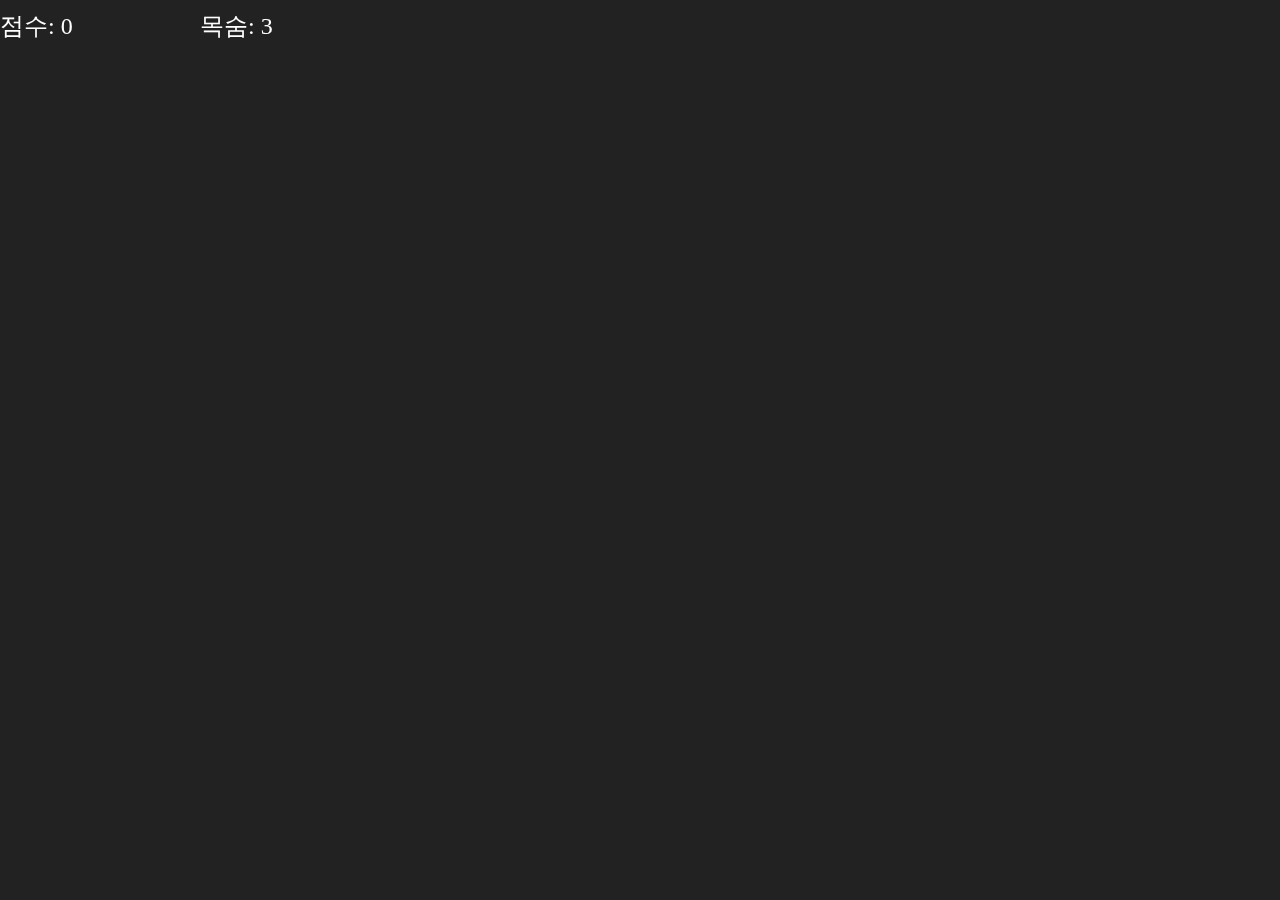
<file: index.html>
<!DOCTYPE html>
<html lang="ko">
  <head>
    <meta charset="UTF-8">
    <meta name="viewport" content="width=device-width, initial-scale=1.0">

    <meta name="mobile-web-app-capable" content="yes">
  <meta name="apple-mobile-web-app-capable" content="yes">
  <meta name="apple-mobile-web-app-status-bar-style" content="black">
  <meta name="apple-mobile-web-app-title" content="Fruit Slice">
  <meta name="viewport" content="width=device-width, initial-scale=1, user-scalable=no">

  <style>
      body {
          -webkit-tap-highlight-color: transparent;
      }
  </style>
    <title>Fruit Game</title>

    <link rel="stylesheet" href="style.css">
  </head>
  <body>
    <div id="scoreBoard">점수: 0</div>
    <div id="livesBoard">목숨: 3</div>
    <div class="game">
        <div class="item apple" style="display: none;"><img src="images/apple.png" alt="사과"></div>
        <div class="item strawberry" style="display: none;"><img src="images/strawberry.png" alt="딸기"></div>
        <div class="item grape" style="display: none;"><img src="images/cherry.png" alt="체리"></div>
        <div class="item bomb" style="display: none;"><img src="images/grape.png" alt="포도"></div>
    </div>


    <script src="script.js"></script>
  </body>
</html>
</file>
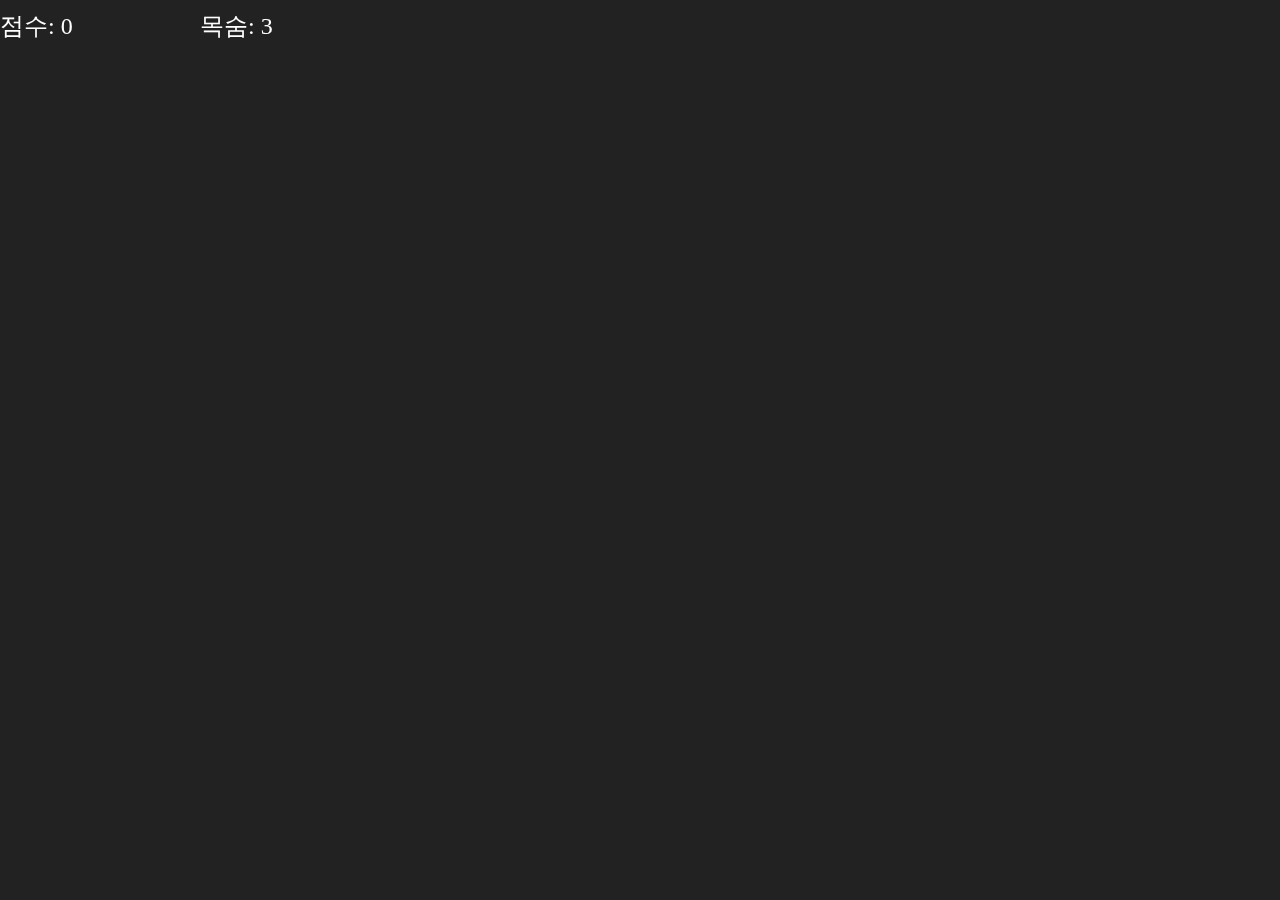
<file: game.html>
<!DOCTYPE html>
<html lang="ko">
  <head>
    <meta charset="UTF-8">
    <meta name="viewport" content="width=device-width, initial-scale=1.0">

    <meta name="mobile-web-app-capable" content="yes">
  <meta name="apple-mobile-web-app-capable" content="yes">
  <meta name="apple-mobile-web-app-status-bar-style" content="black">
  <meta name="apple-mobile-web-app-title" content="Fruit Slice">
  <meta name="viewport" content="width=device-width, initial-scale=1, user-scalable=no">

  <style>
      body {
          -webkit-tap-highlight-color: transparent;
      }
  </style>
    <title>Fruit Game</title>

    <link rel="stylesheet" href="style.css">
  </head>
  <body>
    <form action="/start" method="get"></form>
    <div id="scoreBoard">점수: 0</div>
    <div id="livesBoard">목숨: 3</div>
    <div class="game">
        <div class="item apple" style="display: none;"><img src="images/apple.png" alt="사과"></div>
        <div class="item strawberry" style="display: none;"><img src="images/strawberry.png" alt="딸기"></div>
        <div class="item grape" style="display: none;"><img src="images/cherry.png" alt="체리"></div>
        <div class="item bomb" style="display: none;"><img src="images/grape.png" alt="포도"></div>
    </div>


    <script src="script.js"></script>
  </body>
</html>
</file>
<file: style.css>
body {
    margin: 0;
    padding: 0;
    background: #222;
    overflow: hidden;
    user-select: none;
}

#scoreBoard, #livesBoard {
    position: fixed;
    top: 10px;
    font-size: 24px;
    color: white;
    z-index: 1000;
}
#livesBoard { left: 200px; }

.game {
    position: relative;
    width: 100%;
    height: 100vh;
}

.item img {
    width: 100%;
    height: 100%;
    object-fit: contain;
}

.item {
    position: absolute;
    bottom: 0;
    width: 120px;
    height: 120px;
    display: flex;
    justify-content: center;
    align-items: center;
    border-radius: 10px;
    cursor: pointer;
    opacity: 0.9;
    /* font-size: 30px; */
    /* transition: transform 0.2s, opacity 0.2s; */
}

.slice-line {
    position: absolute;
    background: rgba(255,255,255,0.5);
    height: 4px;
    border-radius: 2px;
    pointer-events: none;
    z-index: 1000;
}
body {
    margin: 0;
    padding: 0;
    background: #222;
    overflow: hidden;
    user-select: none;
}

#scoreBoard, #livesBoard {
    position: fixed;
    top: 10px;
    font-size: 24px;
    color: white;
    z-index: 1000;
}
#livesBoard { left: 200px; }

.game {
    position: relative;
    width: 100%;
    height: 100vh;
}

.item img {
    width: 100%;
    height: 100%;
    object-fit: contain;
}

.item {
    position: absolute;
    bottom: 0;
    width: 120px;
    height: 120px;
    display: flex;
    justify-content: center;
    align-items: center;
    border-radius: 10px;
    cursor: pointer;
    opacity: 0.9;
    /* font-size: 30px; */
    /* transition: transform 0.2s, opacity 0.2s; */
}

.slice-line {
    position: absolute;
    background: rgba(255,255,255,0.5);
    height: 4px;
    border-radius: 2px;
    pointer-events: none;
    z-index: 1000;
}
</file>
